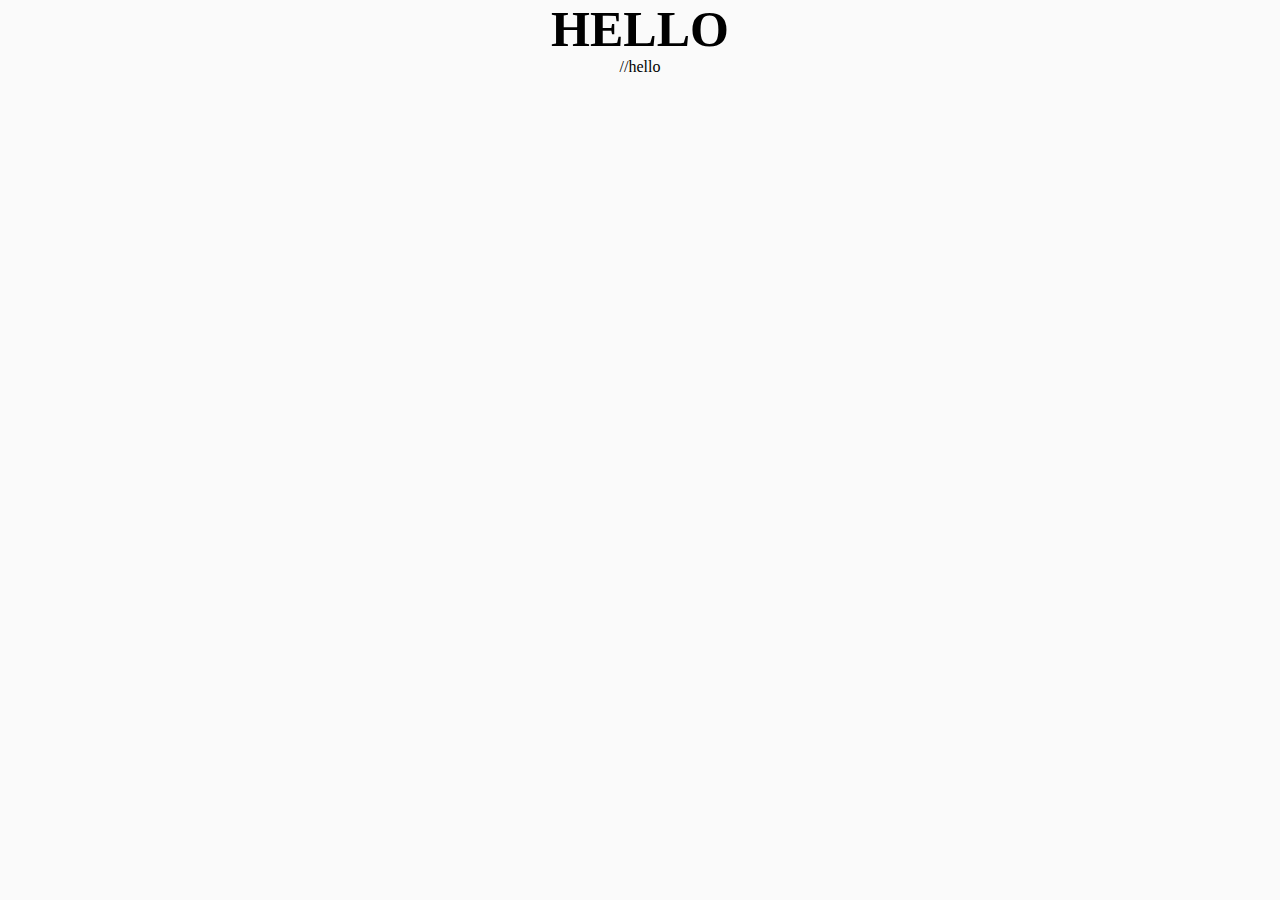
<file: index.htm>
<!DOCTYPE html>
<html>
  <head>
    <meta charset="utf-8">
    <title>WDI Project 1</title>
    <link rel="stylesheet" href="css/style.css">
    <script src="js/app.js" charset="utf-8"></script>
  </head>
  <body>
<h1>Hello</h1>
  </body>
</html>


//hello
</file>
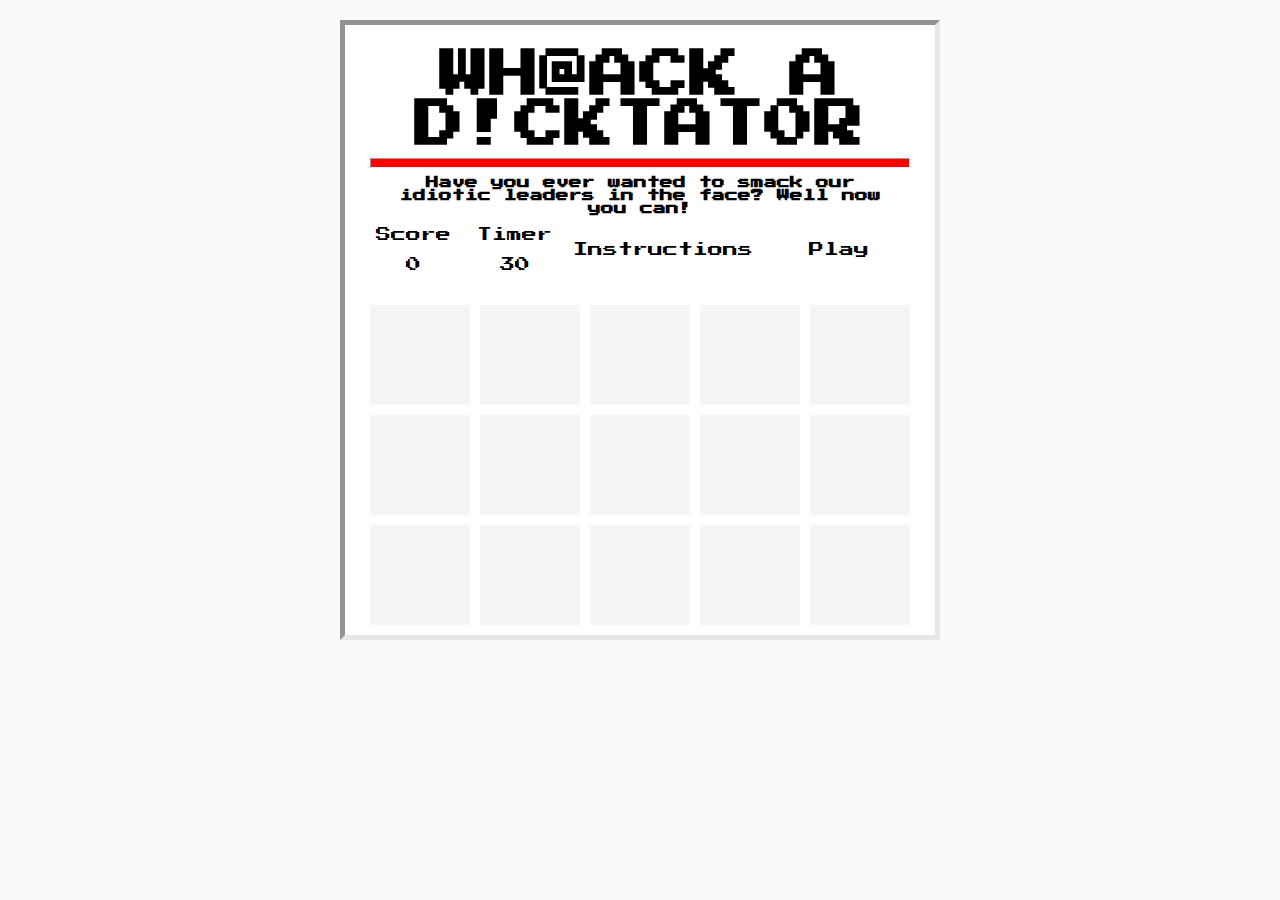
<file: index.html>
<!DOCTYPE html>
<html>
<head>
  <meta charset="UTF-8">
  <title>Whack A Dicktator</title>
  <link rel="stylesheet" href="./css/style.css">
  <script src="https://ajax.googleapis.com/ajax/libs/jquery/3.1.1/jquery.min.js"></script>
  <link href="https://fonts.googleapis.com/css?family=Press+Start+2P" rel="stylesheet">
  <script src="js/app.js"></script>
</head>
<body>
  <main>
    <h1>Wh@ack A D!cktat0r</h1>
    <hr>
  <h2>Have you ever wanted to smack our idiotic leaders in the face? Well now you can!</h2>
    <div class="score-timer">
      <div class="scoreboard">Score <span>0</span></div>
      <div class="timer">Timer <span>30</span></div>
      <div class="instructions">Instructions</div>
      <div class="play">Play</div>
    </div>
    <div class="instructions-body hidden">
      <p>
        Whack Trump to win 15 points
        Whack Putin to win 10 points
        Whack Kim Jong-Un to win 5 points
        Whack Obama, Game Over!
      </p>
    </div>
    <ul>
      <li class="hole" id="1"></li>
      <li class="hole" id="2"></li>
      <li class="hole" id="3"></li>
      <li class="hole" id="4"></li>
      <li class="hole" id="5"></li>
      <li class="hole" id="6"></li>
      <li class="hole" id="7"></li>
      <li class="hole" id="8"></li>
      <li class="hole" id="9"></li>
      <li class="hole" id="10"></li>
      <li class="hole" id="11"></li>
      <li class="hole" id="12"></li>
      <li class="hole" id="13"></li>
      <li class="hole" id="14"></li>
      <li class="hole" id="15"></li>
    </ul>
  </main>
</body>
</html>
</file>
<file: css/style.css>
* {
  box-sizing: border-box;
}

body{
  background:  #FFFFFF;
  text-align: center;
  font-family: 'Press Start 2P', cursive;
  margin: 0;
  padding: 0;
  background: #fafafa;
}

main {
  padding: 25px;
  background: #fff;
  border: 5px inset #e6e6e6;
  width: 600px;
  height: 620px;
  margin: 20px auto;
}

h1,h2 {
  padding: 0;
  margin: 0;
}

hr {
  height: 10px;
  background: red;
}

h1 {
  font-size: 50px;
  text-transform: uppercase;
}

h2 {
  margin: 5px;
  font-size: 13px;
}

ul {
  position: relative;
  right: 5px;
  margin: 20px auto;
  padding: 0;
  width: 550px;
  height: 332px;
  background: #fff;
  cursor: url('../images/cursor.png'),auto;
}

ul li {
  list-style-type: none;
  margin: 5px;
  width: 100px;
  height: 100px;
  float: left;
  background: #f5f5f5;
}

.score-timer div {
  display: inline-block;
  line-height: 30px;
  font-size: 15px;
}

.score-timer div.play {
  width: 140px;
  height: 60px;
  /*background: green;*/
  vertical-align: top;
  line-height: 60px;
}

.scoreboard, .timer {
  width: 85px;
  height: 60px;
}

.scoreboard {
  /*background: blue;*/
}

.score-timer div.instructions {
  height: 60px;
  vertical-align: top;
  line-height: 60px;
}

.timer {
  /*background: blue;*/
}

.game-over {
  position: relative;
  z-index: 2;
  top: -225px;
  font-size: 40px;
}

.hidden {
  display: none;
}

.instructions-body {
  position: absolute;
  top: 275px;
  z-index: 2;
  background: #fff;
  width: 550px;
  height: 350px;
  line-height: 80px;
}

img {
  max-width: 100%;
  max-height: 100%;
}
</file>
